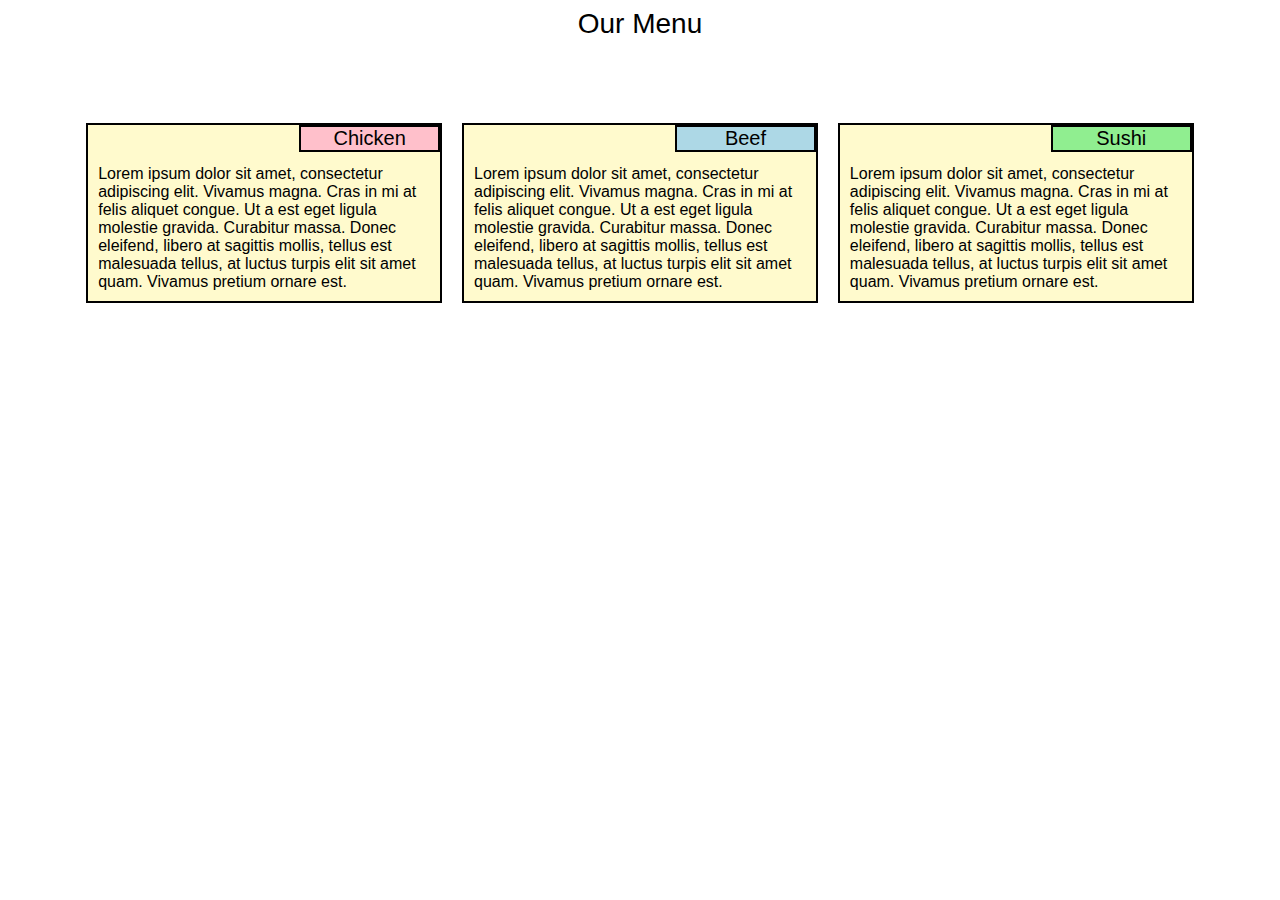
<file: Module_2_solution/index.html>
<!DOCTYPE html>
<html>
<head>
    <meta charset="utf-8">
    <meta name="viewport" content="width=device-width, initial-scale=1">
    <link rel="stylesheet" type="text/css" href="CSS/style.css">
	<title>Assignment Solution for Module 2</title>
</head>

<body>

<div class="title-container">Our Menu</div>

<div class="row">
  <div class="col-lg-4 col-md-6 col-sm-12">
  <div class='menu'> 
  <div class='menu-title' id="chicken">Chicken</div>
  <p class='text'>Lorem ipsum dolor sit amet, consectetur adipiscing elit. Vivamus 
  magna. Cras 
  in mi at felis aliquet congue. Ut a est eget ligula molestie gravida. Curabitur 
  massa. Donec eleifend, libero at sagittis mollis, tellus est malesuada tellus, 
  at luctus turpis elit sit amet quam. Vivamus pretium ornare est.</p>
  </div>
  </div>


  <div class="col-lg-4 col-md-6 col-sm-12">
    <div class='menu'> 
     <div class='menu-title' id="beef">
     Beef
     </div>
     <p class='text'>Lorem ipsum dolor sit amet, consectetur adipiscing elit. Vivamus 
     magna. Cras 
     in mi at felis aliquet congue. Ut a est eget ligula molestie gravida. Curabitur 
     massa. Donec eleifend, libero at sagittis mollis, tellus est malesuada tellus, at luctus turpis elit sit amet quam. Vivamus pretium ornare est.
     </p>
    </div>
  </div>

  <div class="col-lg-4 col-md-12 col-sm-12">
    <div class='menu'>
      <div class='menu-title' id="sushi">Sushi</div>
      <p class='text'>Lorem ipsum dolor sit amet, consectetur adipiscing elit. 
      Vivamus magna. Cras 
      in mi at felis aliquet congue. Ut a est eget ligula molestie gravida. Curabitur 
      massa. Donec eleifend, libero at sagittis mollis, tellus est malesuada tellus, 
      at luctus turpis elit sit amet quam. Vivamus pretium ornare est.
      </p>
    </div>
  </div>



   
</div>


</body>
</html>
</file>
<file: Module_2_solution/CSS/style.css>
*{font-family:"Trebuchet MS", cursive, sans-serif;
    box-sizing: border-box;}
  
      .title-container {
    width: 90%;
    height: 100px;
    margin-right: auto;
    margin-left: auto;
    text-align: center;
    font-size: 175%;
    }
  
     .menu-title{
         width:40%;
         float:right;
         border: 2px solid black;
         text-align: center;
         font-size: 125%;
         float:right;
     }
  
     .menu{
         background-color: lemonchiffon;
         margin:10px;
         border:2px solid black;
     }
  
     .text{
         margin:10px;
         margin-top:40px;
         clear:both;
     }
  
     .row {
      width: 90%;
      border: 5px;
      margin-right: auto;
      margin-left: auto;
      padding:5px;
     }
     #chicken{background-color: pink;}
     #beef{background-color: lightblue;}
     #sushi{background-color: lightgreen;}
     
  
  /*For desktop*/
  @media (min-width: 992px) {
    .col-lg-4 {
      float: left;
      background-color: white;
      width: 33.33%;
    }
  }
  
  /*For Tablet */
  @media (min-width: 768px) and (max-width: 991px) {
    .col-md-6, .col-md-12 {
      float: left;
      background-color: white;
    }
    .col-md-6 {
      width: 50%;
    }
    .col-md-12 {
      width: 100%;
    }
  }
  
  /*For Mobile*/
  @media (max-width: 767px) {.col-sm-12 {
      float: left;
      background-color: white;
      width: 100%;}
  }
</file>
